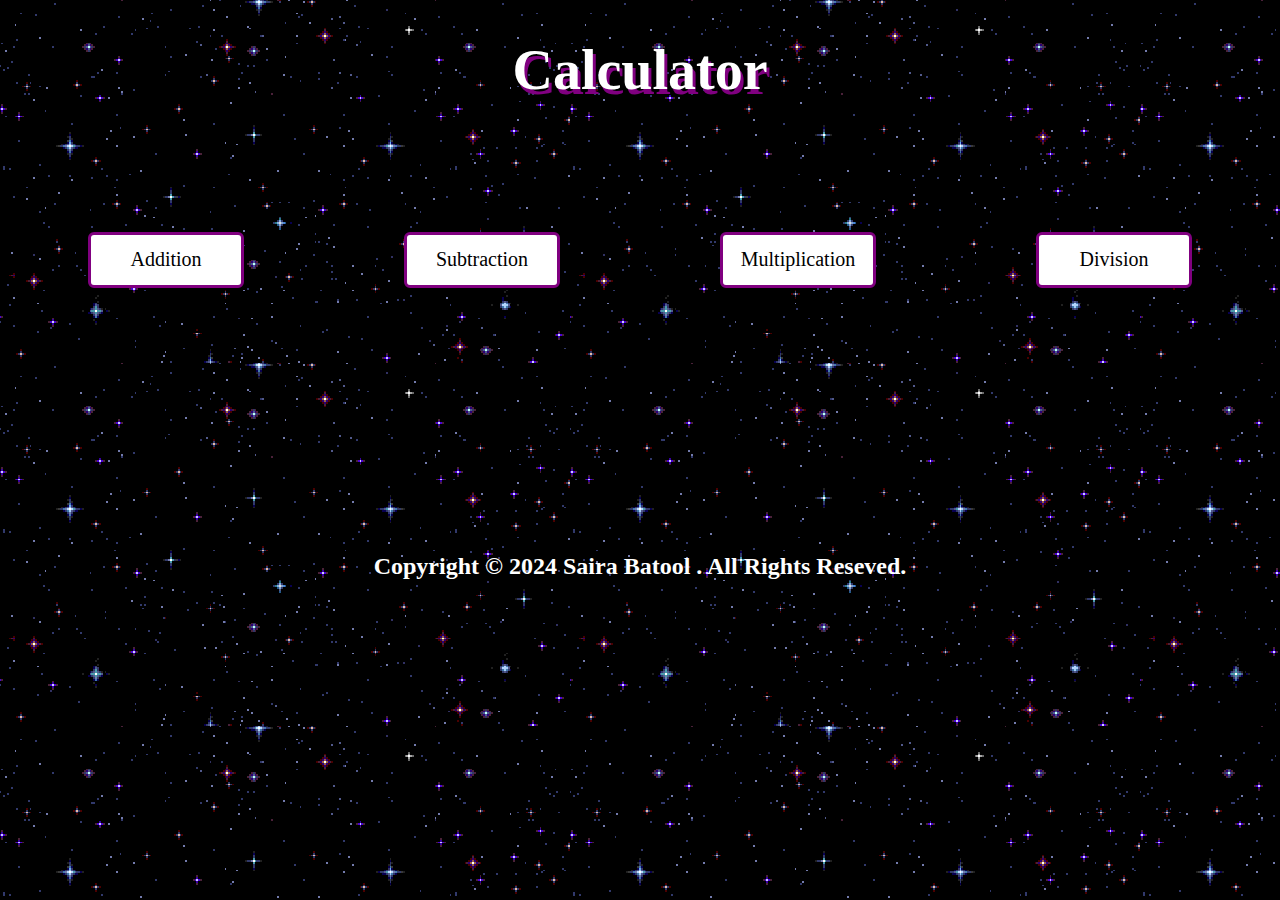
<file: index.html>
<!DOCTYPE html>
<html lang="en">

<head>
    <link rel="shortcut icon" href="https://i.pinimg.com/736x/1d/6b/73/1d6b734080fb2e7b9f4c729617368698.jpg"
        type="image/x-icon">
    <meta charset="UTF-8">
    <meta name="viewport" content="width=device-width, initial-scale=1.0">
    <title>CALCULATOR</title>
    <link rel="stylesheet" href="https://cdnjs.cloudflare.com/ajax/libs/font-awesome/6.5.2/css/all.min.css"
        integrity="sha512-SnH5WK+bZxgPHs44uWIX+LLJAJ9/2PkPKZ5QiAj6Ta86w+fsb2TkcmfRyVX3pBnMFcV7oQPJkl9QevSCWr3W6A=="
        crossorigin="anonymous" referrerpolicy="no-referrer" />
    <link rel="stylesheet" href="style.css">
</head>

<body>
    <h1>Calculator</h1>
    <section>
        <div><a href="./Addition/add.html">Addition</a></div>
        <div><a href="./Subraction/sub.html">Subtraction</a></div>
        <div><a href="./Multiplication/mult.html">Multiplication</a></div>
        <div><a href="./Division/divi.html">Division</a></div>
    </section>

    <div class="last">
        <h3><a href="https://www.linkedin.com/in/sairabatool123/"><i class="fa-brands fa-linkedin"></i></a></h3>
        <h3><a href="https://github.com/SairaBatool123"><i class="fa-brands fa-github"></i></a></h3>
        <h3><a href="https://app.netlify.com/teams/sairabatool123/overview"><i class="fa-solid fa-link"></i></a></h3>
    </div>
    <h2>Copyright © 2024 Saira Batool . All Rights Reseved.</h2>

</body>

</html>
</file>
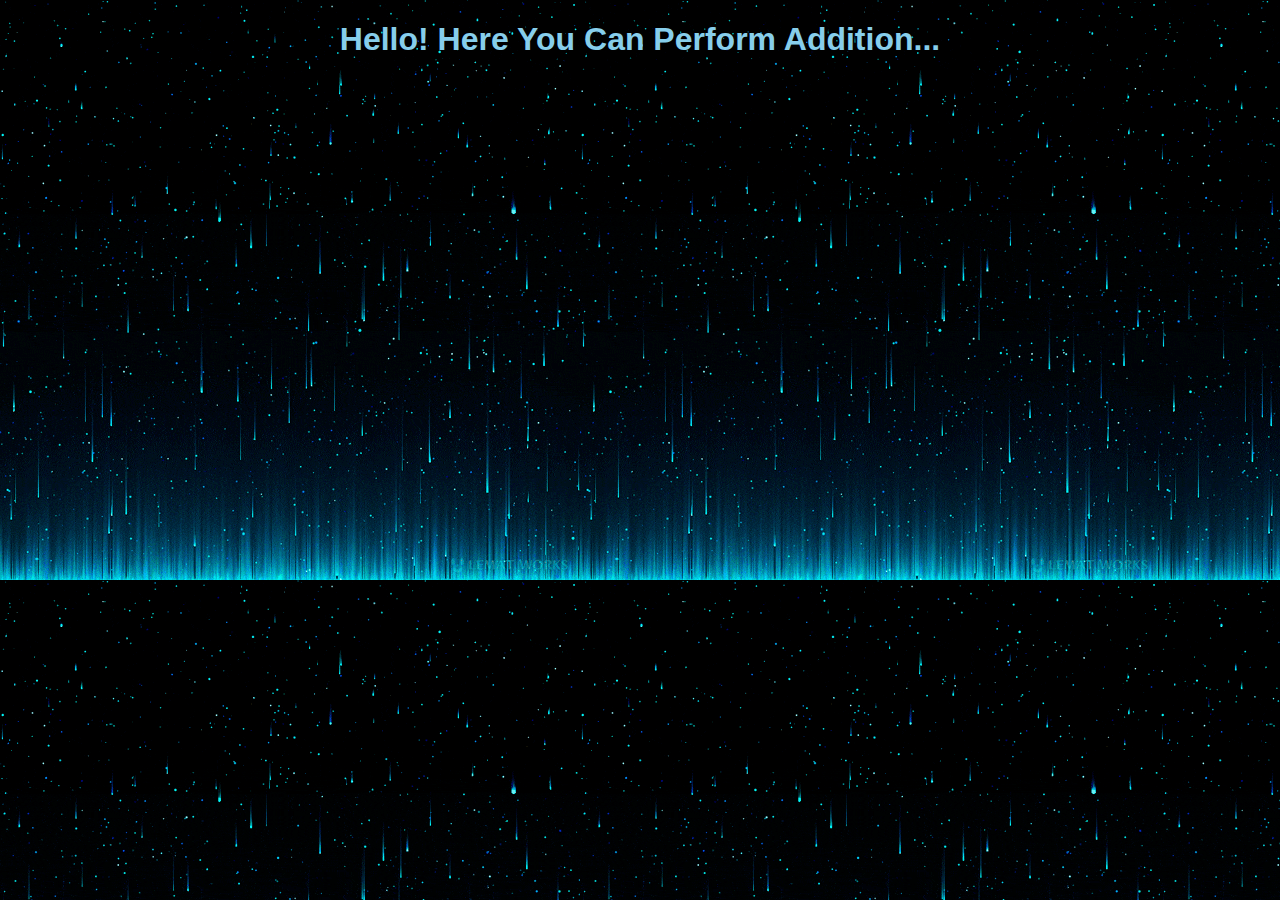
<file: Addition/add.html>
<!DOCTYPE html>
<html lang="en">

<head>
    <link rel="shortcut icon"
        href="https://png.pngtree.com/png-vector/20190411/ourmid/pngtree-vector-add-icon-png-image_925895.jpg"
        type="image/x-icon">
    <meta charset="UTF-8">
    <meta name="viewport" content="width=device-width, initial-scale=1.0">
    <title>ADDITION</title>
    <link rel="stylesheet" href="https://cdnjs.cloudflare.com/ajax/libs/font-awesome/6.5.2/css/all.min.css"
        integrity="sha512-SnH5WK+bZxgPHs44uWIX+LLJAJ9/2PkPKZ5QiAj6Ta86w+fsb2TkcmfRyVX3pBnMFcV7oQPJkl9QevSCWr3W6A=="
        crossorigin="anonymous" referrerpolicy="no-referrer" />
    <link rel="stylesheet" href="add.css">
</head>

<body>
    <h1>Hello! Here You Can Perform Addition...</h1>

    <script src="./add.js"></script>
</body>

</html>
</file>
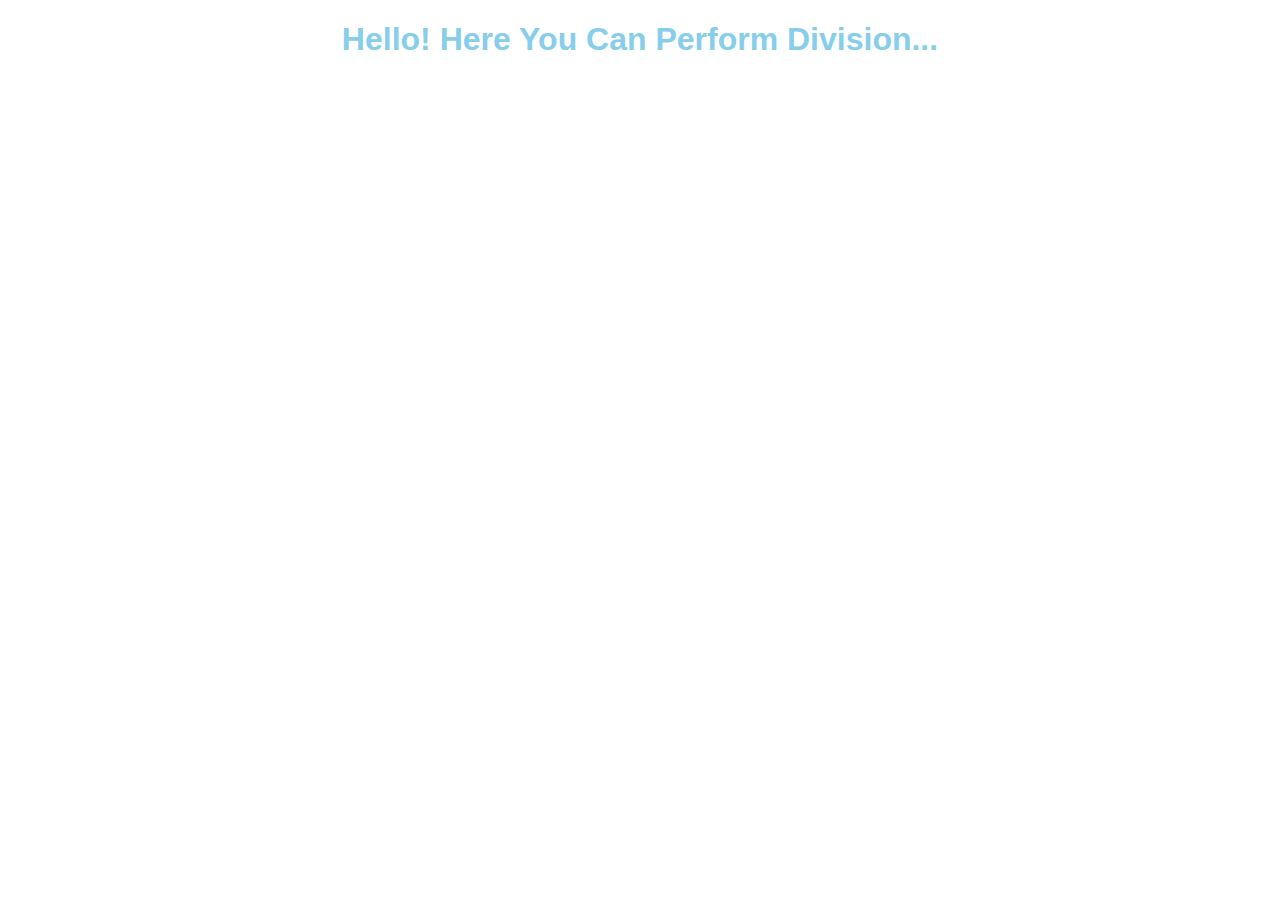
<file: Division/divi.html>
<!DOCTYPE html>
<html lang="en">

<head>
    <link rel="shortcut icon"
        href="https://encrypted-tbn0.gstatic.com/images?q=tbn:ANd9GcQb-8vX5BpHcrF0NX6h8oV96fe0qpFS_4VbjDjishsr7Q&s"
        type="image/x-icon">
    <meta charset="UTF-8">
    <meta name="viewport" content="width=device-width, initial-scale=1.0">
    <link rel="stylesheet" href="divi.css">
    <title>DIVISION</title>
</head>

<body>
    <h1>Hello! Here You Can Perform Division...</h1>

    <script src="./divi.js"></script>
</body>

</html>
</file>
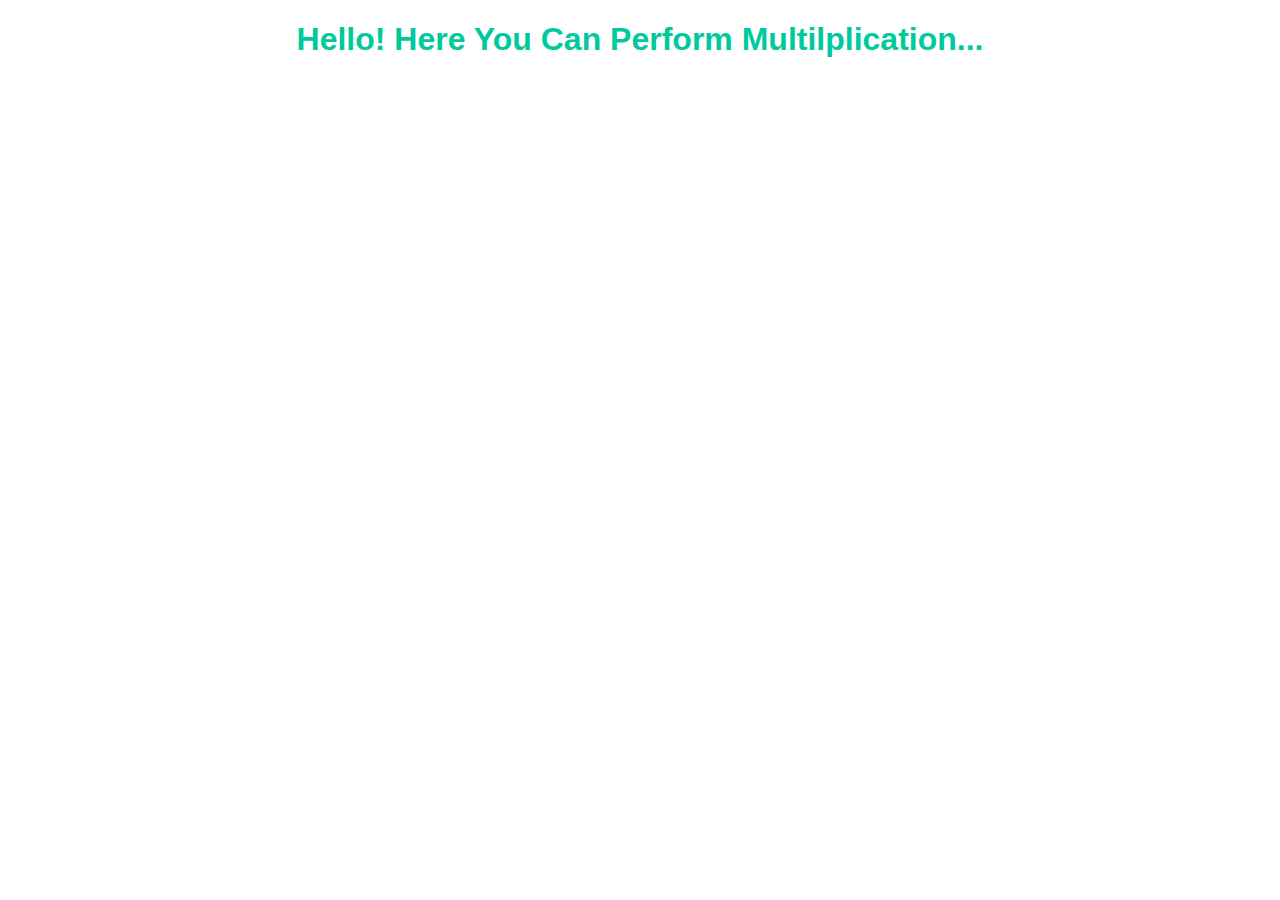
<file: Multiplication/mult.html>
<!DOCTYPE html>
<html lang="en">

<head>
    <link rel="shortcut icon"
        href="https://encrypted-tbn0.gstatic.com/images?q=tbn:ANd9GcQLXAwSvLRrphhv9dJ-U-NIbsd9iYLjQxQUuMQQ4Tq6Kw&s"
        type="image/x-icon">
    <meta charset="UTF-8">
    <meta name="viewport" content="width=device-width, initial-scale=1.0">
    <link rel="stylesheet" href="mult.css">
    <title>MULTIPLICATION</title>
</head>

<body>
    <h1>Hello! Here You Can Perform Multilplication...</h1>

    <script src="./mult.js"></script>
</body>

</html>
</file>
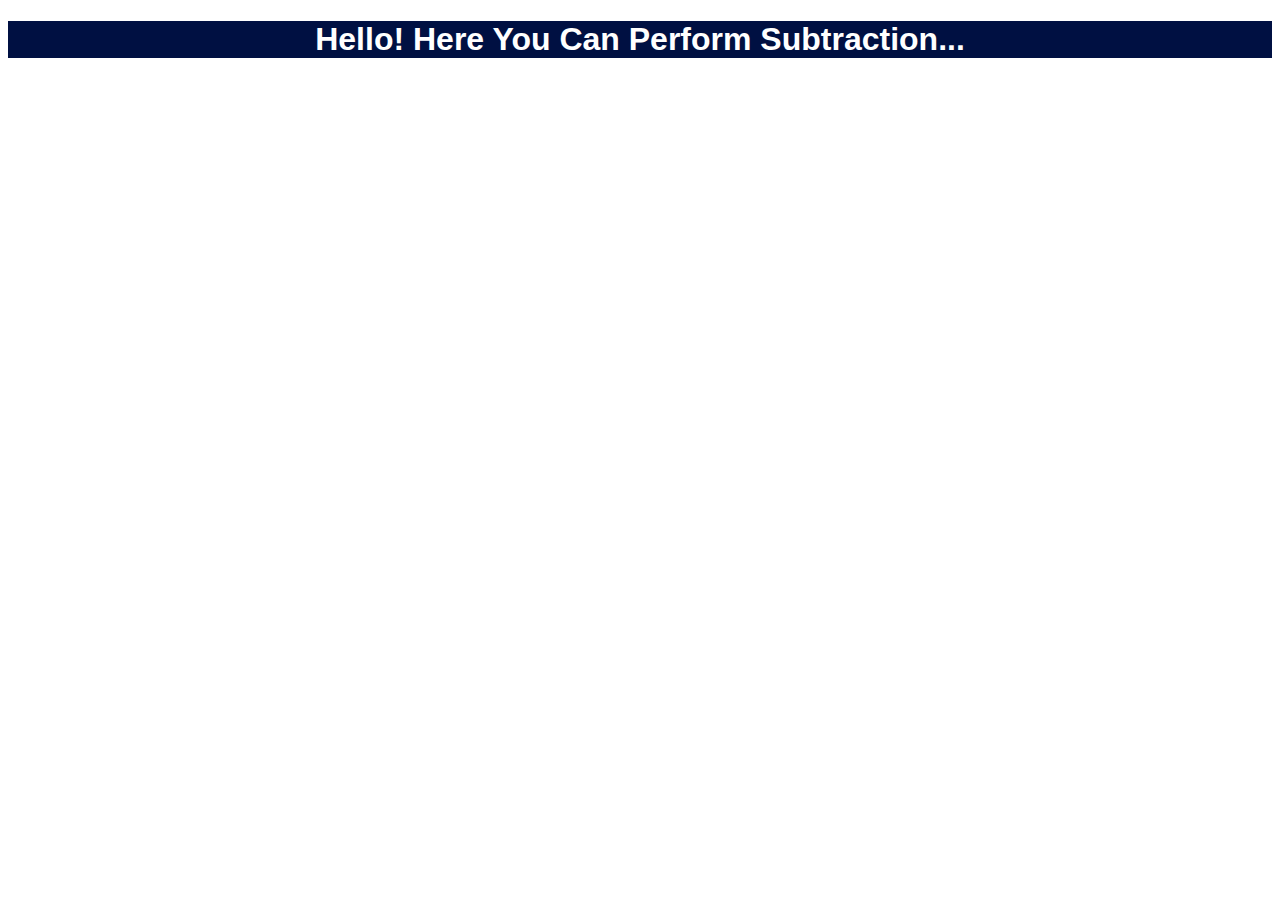
<file: Subraction/sub.html>
<!DOCTYPE html>
<html lang="en">
<head>
    <link rel="shortcut icon" href="https://www.svgrepo.com/show/414500/subtract.svg" type="image/x-icon">
    <meta charset="UTF-8">
    <meta name="viewport" content="width=device-width, initial-scale=1.0">
    <link rel="stylesheet" href="sub.css">
    <title>SUBTRACTION</title>
</head>
<body>
    <h1>Hello! Here You Can Perform Subtraction...</h1>

    <script src="./sub.js"></script>
</body>
</html>
</file>
<file: style.css>
body {
    background-image: url('images/img.gif');
}

h1 {
    text-align: center;
    color: white;
    font-size: 56px;
    text-shadow: 3px 5px purple;
}

section {
    margin-top: 120px;
    display: flex;
    flex-wrap: wrap;
    /* justify-content: center;
    align-items: center; */
}

section div {
    color: black;
    background-color: white;
    height: 50px;
    width: 150px;
    font-size: 20px;
    margin: auto;
    margin-top: 10px;
    display: flex;
    justify-content: center;
    align-items: center;
    flex-wrap: wrap;
    border: 3px solid purple;
    /* margin: 40px; */
    border-radius: 6px;
}

div a {
    text-decoration: none;
    color: black;
}

h2 {
    margin-top: 10px;
    text-align: center;
    color: white;
}

i {
    color: white;
    font-size: 40px;
    margin: 10px;

}

h3 {
    margin-top: 190px;
    text-align: center;
    color: white;
}

.last {
    display: flex;
    align-items: center;
    justify-content: center;
}
</file>
<file: Addition/add.css>
h1{
    text-align: center;
    color: skyblue;
    font-family:'Trebuchet MS', 'Lucida Sans Unicode', 'Lucida Grande', 'Lucida Sans', Arial, sans-serif;
}
body{
    background-image: url('../images/img1.gif');
}
</file>
<file: Division/divi.css>
h1{
    text-align: center;
    color: skyblue;
    font-family:'Trebuchet MS', 'Lucida Sans Unicode', 'Lucida Grande', 'Lucida Sans', Arial, sans-serif;
}
body{
    background-image: url('https://upload.wikimedia.org/wikipedia/commons/thumb/f/f5/Computer-screen-code-glitch-animation-gif-background-free.gif/800px-Computer-screen-code-glitch-animation-gif-background-free.gif');
}
</file>
<file: Multiplication/mult.css>
h1 {
    text-align: center;
    color: #00ca9d;
    font-family: 'Trebuchet MS', 'Lucida Sans Unicode', 'Lucida Grande', 'Lucida Sans', Arial, sans-serif;
}

body {
    background-image: url('https://user-images.githubusercontent.com/6901805/58038897-167f0280-7ae6-11e9-94eb-88e880a25f0f.gif');
}
</file>
<file: Subraction/sub.css>
h1 {
    text-align: center;
    color: white;
    background-color: #001042;
    font-family: 'Trebuchet MS', 'Lucida Sans Unicode', 'Lucida Grande', 'Lucida Sans', Arial, sans-serif;
}

body {
    /* background-repeat: no-repeat; */
    background-image: url('https://i.gifer.com/J4o.gif');
}
</file>
